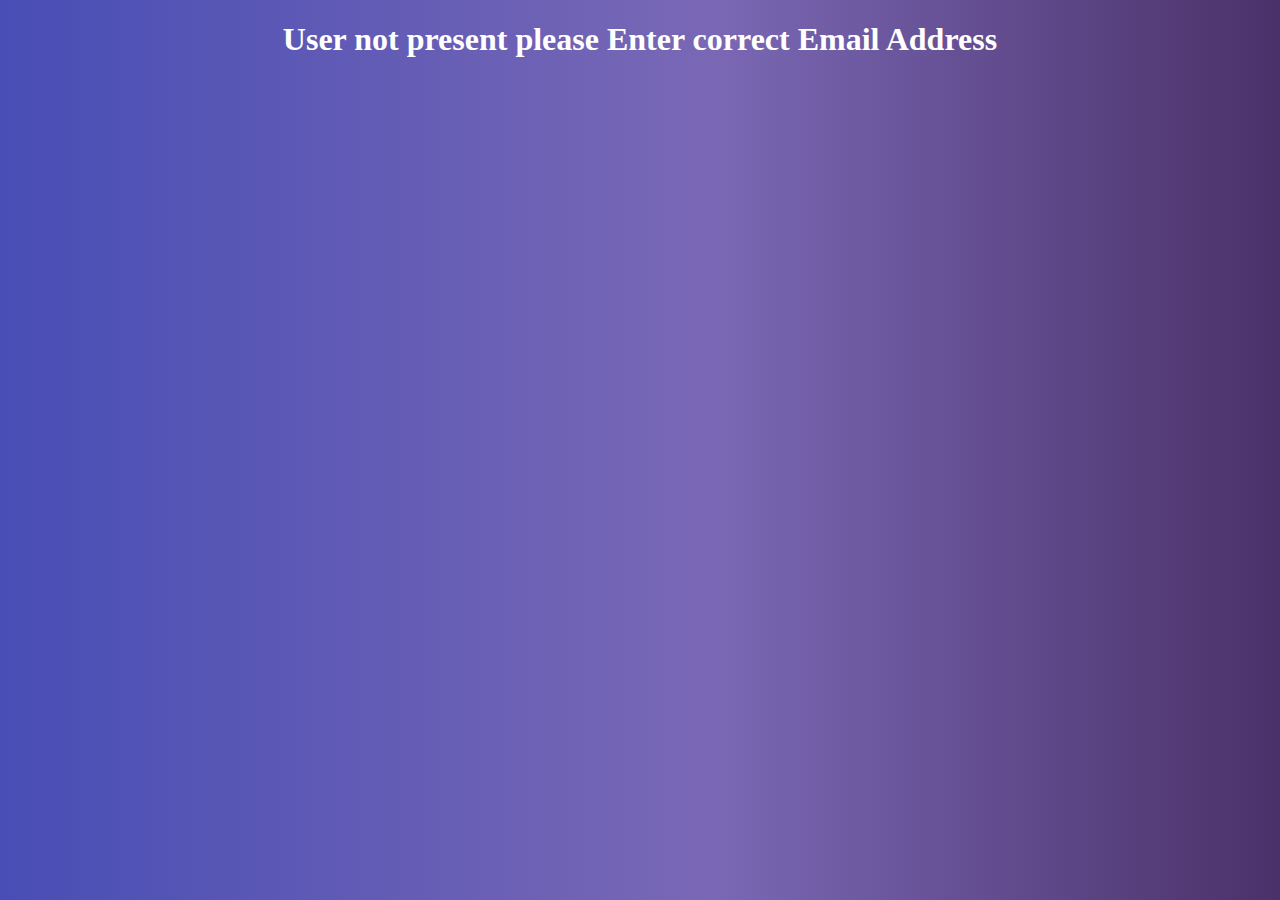
<file: src/main/webapp/notpresent.html>
<!DOCTYPE html>
<html>
<head>
<meta charset="ISO-8859-1">
<title>Insert title here</title>
</head>
<body style="background: linear-gradient(90deg, rgba(72,78,181,1) 0%, rgba(122,104,181,1) 56%, rgba(75,49,105,1) 100%)">
    <h1 style="color:white;text-align: center;">User not present please Enter correct Email Address</h1>

</body>
</html>
</file>
